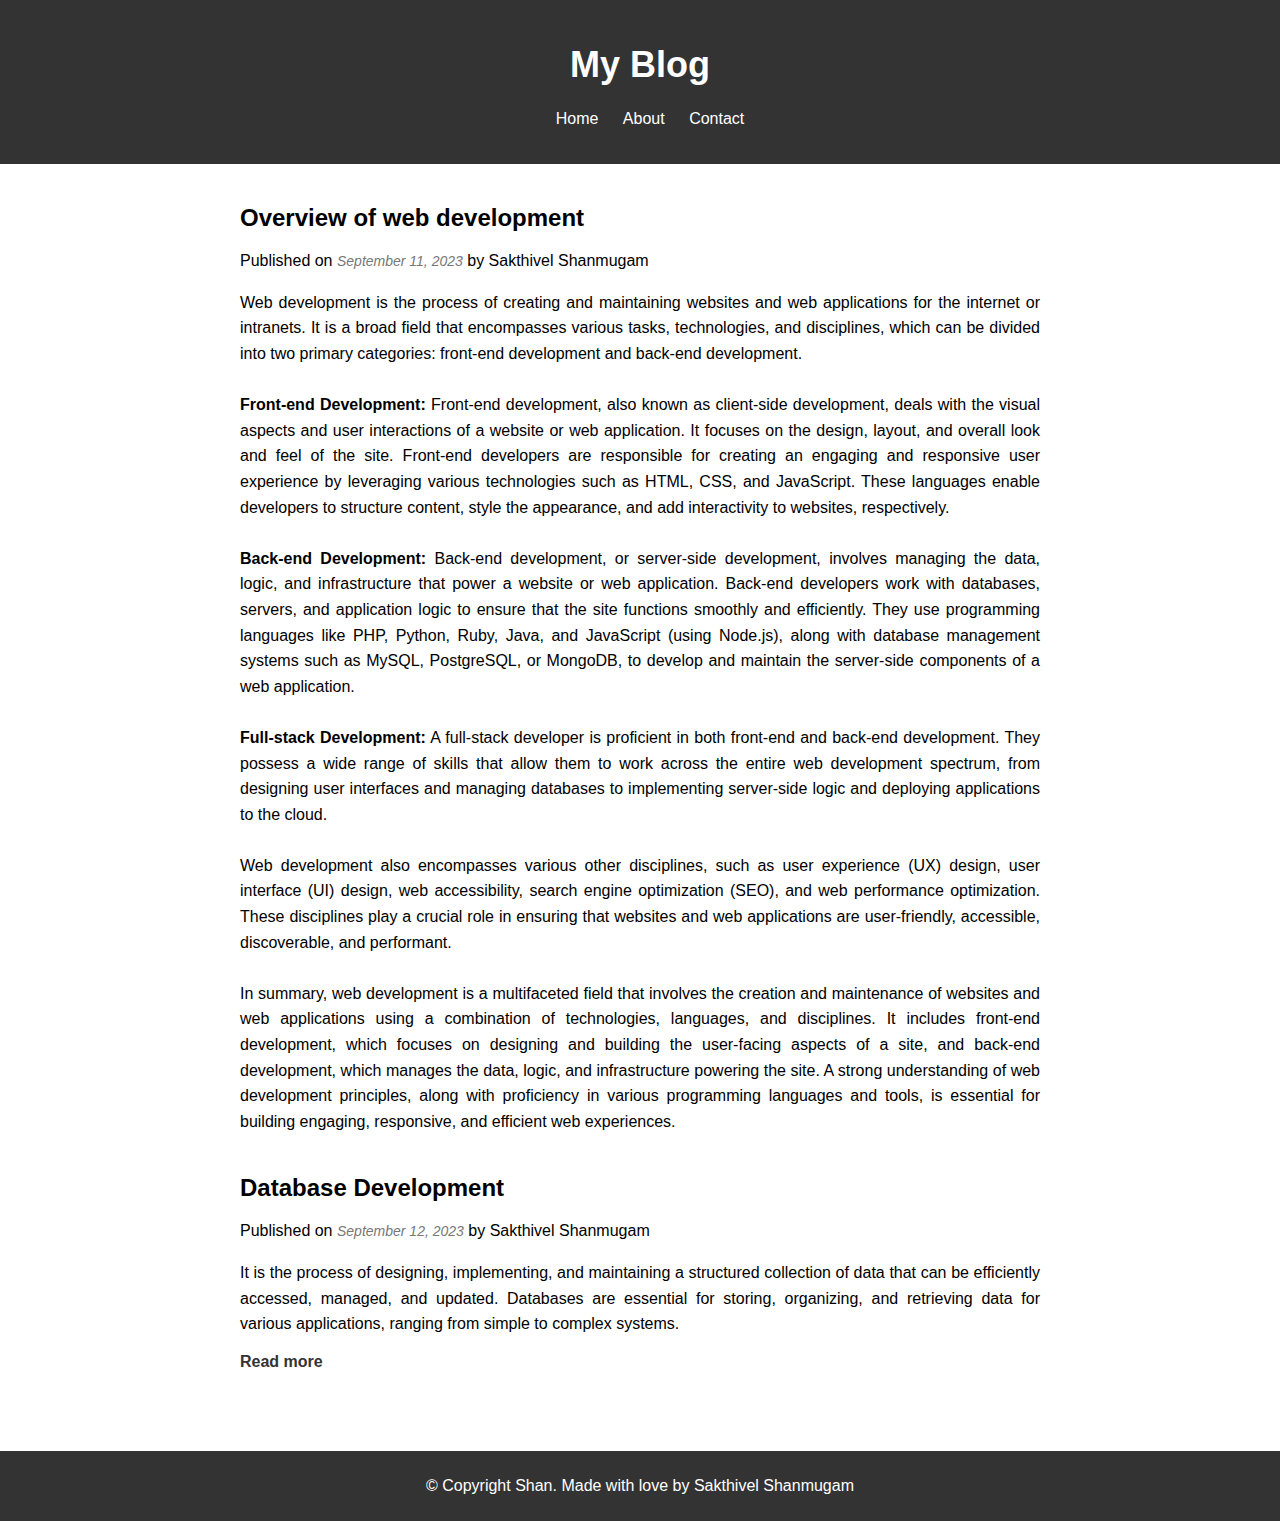
<file: blog1.html>
<!DOCTYPE html>
<html lang="en">
<head>
    <meta charset="UTF-8">
    <meta name="viewport" content="width=device-width, initial-scale=1.0">
    <link rel="apple-touch-icon" sizes="180x180" href="favicon_io/apple-touch-icon.png">
    <link rel="icon" type="image/png" sizes="32x32" href="favicon_io/favicon-32x32.png">
    <link rel="icon" type="image/png" sizes="16x16" href="favicon_io/favicon-16x16.png">
    <link rel="manifest" href="favicon_io/site.webmanifest">
    <title>My Blog</title>
<style>
   
body, h2 {
    margin: 0;
    padding: 0;
    text-align: justify;
    font-family: sans-serif;
}

/* Style the header */
header {
    background-color: #333;
    color: #fff;
    padding: 20px;
    text-align: center;
}

header h1 {
    font-size: 36px;
}

nav ul {
    list-style: none;
}

nav ul li {
    display: inline;
    margin-right: 20px;
}

nav a {
    text-decoration: none;
    color: #fff;
}

/* Style the main content area */
main {
    max-width: 800px;
    margin: 20px auto;
    padding: 20px;
}

article {
    margin-bottom: 40px;
}

article h2 {
    font-size: 24px;
    margin-bottom: 10px;
}

article time {
    font-style: italic;
    font-size: 14px;
    color: #777;
}

article p {
    line-height: 1.6;
}

article a {
    text-decoration: none;
    color: #333;
    font-weight: bold;
}

/* Style the footer */
footer {
    background-color: #333;
    color: #fff;
    text-align: center;
    padding: 10px;
}

</style>
</head>
<body>
    <header>
        <h1 >My Blog</h1>
        <nav>
            <ul>
                <li><a href="#">Home</a></li>
                <li><a href="https://sakthivelshan45.github.io/portfolio/#about">About</a></li>
                <li><a href="https://sakthivelshan45.github.io/portfolio/#contact">Contact</a></li>
            </ul>
        </nav>
    </header>

    <main>
        <article>
            <h2>Overview of web development</h2>
            <p>Published on <time datetime="2023-09-11">September 11, 2023</time> by Sakthivel Shanmugam</p>
            
            <p>
                Web development is the process of creating and maintaining websites and web applications for the 
                internet or intranets. It is a broad field that encompasses various tasks, technologies, and disciplines, 
                which can be divided into two primary categories: front-end development and back-end development.
        
                <br><br>
        
                <b>Front-end Development:</b> Front-end development, also known as client-side development, deals with the visual
                aspects and user interactions of a website or web application. It focuses on the design, layout, and overall 
                look and feel of the site. Front-end developers are responsible for creating an engaging and responsive user 
                experience by leveraging various technologies such as HTML, CSS, and JavaScript. These languages enable 
                developers to structure content, style the appearance, and add interactivity to websites, respectively.
        
                <br><br>
        
                <b>Back-end Development:</b> Back-end development, or server-side development, involves managing the data, logic, 
                and infrastructure that power a website or web application. Back-end developers work with databases, servers, 
                and application logic to ensure that the site functions smoothly and efficiently. They use programming languages 
                like PHP, Python, Ruby, Java, and JavaScript (using Node.js), along with database management systems such as MySQL, 
                PostgreSQL, or MongoDB, to develop and maintain the server-side components of a web application.
        
                <br> <br>
        
                <b>Full-stack Development:</b> A full-stack developer is proficient in both front-end and back-end development. 
                They possess a wide range of skills that allow them to work across the entire web development spectrum, 
                from designing user interfaces and managing databases to implementing server-side logic and deploying applications 
                to the cloud.
        
                <br><br>
        
                Web development also encompasses various other disciplines, such as user experience (UX) design, user interface (UI) 
                design, web accessibility, search engine optimization (SEO), and web performance optimization. These disciplines play 
                a crucial role in ensuring that websites and web applications are user-friendly, accessible, discoverable, and 
                performant.
        
                <br><br>
        
                In summary, web development is a multifaceted field that involves the creation and maintenance of websites and web applications 
                using a combination of technologies, languages, and disciplines. It includes front-end development, which focuses on designing 
                and building the user-facing aspects of a site, and back-end development, which manages the data, logic, and infrastructure 
                powering the site. A strong understanding of web development principles, along with proficiency in various programming languages 
                and tools, is essential for building engaging, responsive, and efficient web experiences.
            </p>
            
        </article>

        <article>
            <h2>Database Development</h2>
            <p>Published on <time datetime="2023-09-12">September 12, 2023</time> by Sakthivel Shanmugam</p>
            <p>
                It is the process of designing, implementing, and maintaining a structured collection of data that can be efficiently accessed, 
                managed, and updated. Databases are essential for storing, organizing, and retrieving data for various applications, ranging 
                from simple to complex systems.
            </p>
            <a href="#">Read more</a>
        </article>
    </main>

    <footer>
        <p>&copy; Copyright Shan. Made with love by Sakthivel Shanmugam</p>
    </footer>
</body>
</html>
</file>
